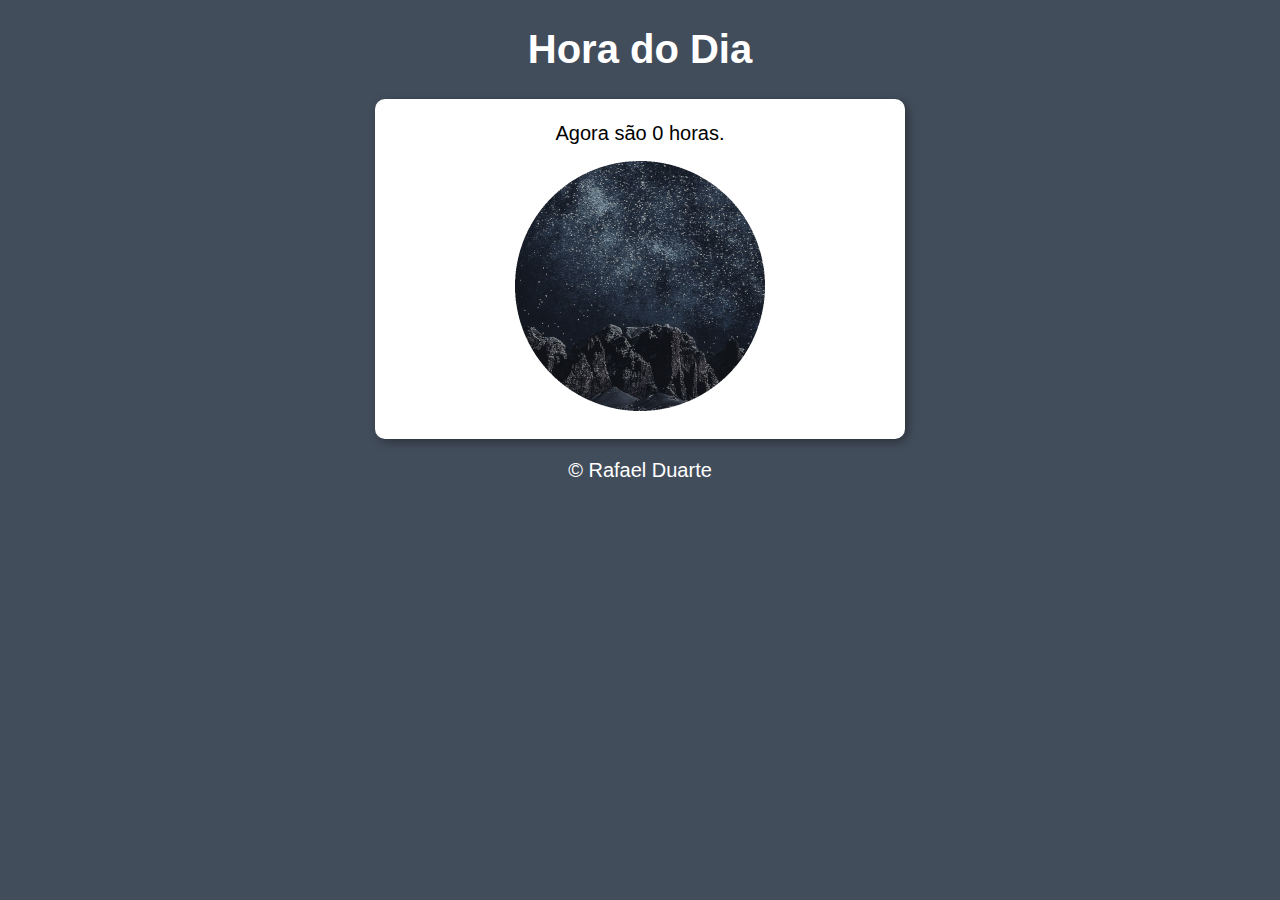
<file: aulas/aula12ex/ex014/index.html>
<!DOCTYPE html>
<html lang="pt-br">
<head>
    <meta charset="UTF-8">
    <meta http-equiv="X-UA-Compatible" content="IE=edge">
    <meta name="viewport" content="width=device-width, initial-scale=1.0">
    <title>Modelo de Exercício</title>
    <link rel="stylesheet" href="style.css">
</head>
<body onload="carregar()">
    <header>
        <h1>Hora do Dia</h1>
    </header>
    <section>
        <div id="msg">
            Aqui vai aparecer a mensagem...
        </div>
        <div id="foto">
            <img id="imagem" src="images/manha.png" alt="Fotos horário">
        </div>
    </section>
    <footer>
        <p>&copy; Rafael Duarte</p>
    </footer>

    <script src="script.js"></script>
</body>
</html>
</file>
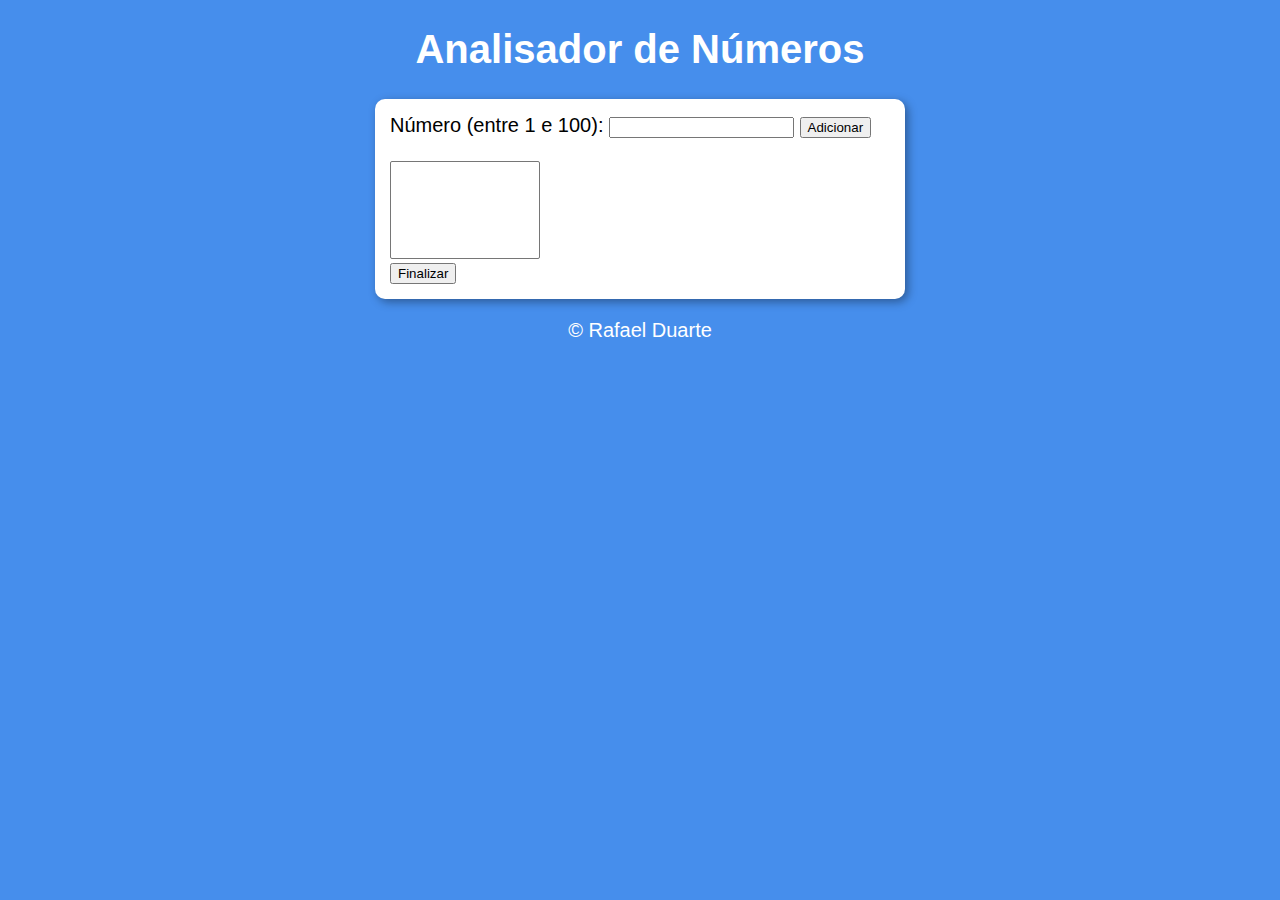
<file: aulas/aula16ex/ex018/index.html>
<!DOCTYPE html>
<html lang="pt-br">
<head>
    <meta charset="UTF-8">
    <meta http-equiv="X-UA-Compatible" content="IE=edge">
    <meta name="viewport" content="width=device-width, initial-scale=1.0">
    <title>Analisador de Números</title>
    <link rel="stylesheet" href="style.css">
</head>
<body>
    <header>
        <h1>Analisador de Números</h1>
    </header>
    <section>
        <div>
            Número (entre 1 e 100): 
            <input type="number" name="fnum" id="fnum"> 
            <input type="button" value="Adicionar" onclick="adicionar()">
            <br><br><select name="flista" id="flista" size="6"></select>
            <br><input type="button" value="Finalizar" onclick="finalizar()">
        </div>
        <div id="res">
            
        </div>
    </section>
    <footer>
        <p>&copy; Rafael Duarte</p>
    </footer>

    <script src="script.js"></script>
</body>
</html>
</file>
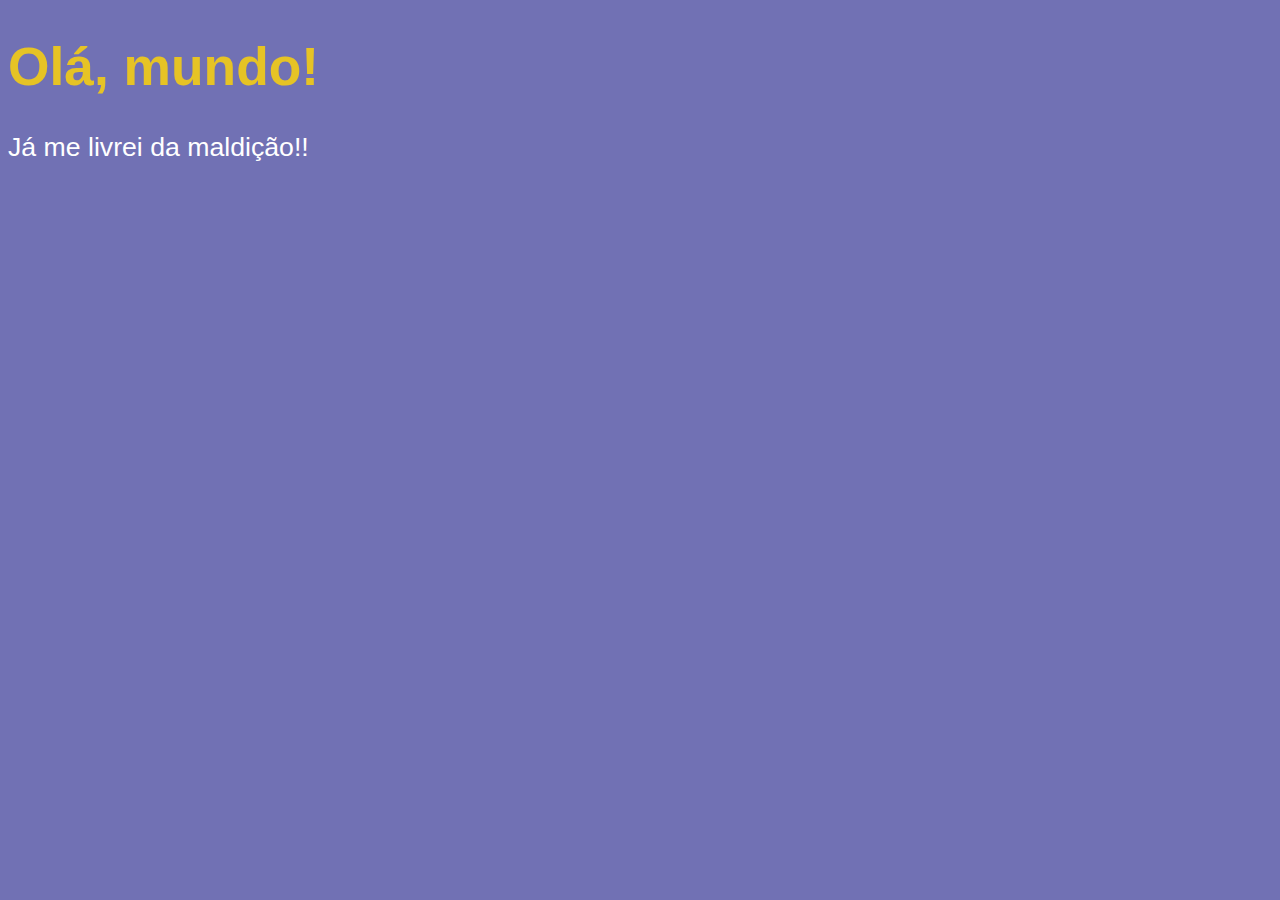
<file: Aula04/ex001.html>
<!DOCTYPE html>
<html lang="pt-br">
<head>
    <meta charset="UTF-8">
    <meta http-equiv="X-UA-Compatible" content="IE=edge">
    <meta name="viewport" content="width=device-width, initial-scale=1.0">
    <title>Meu primeiro programa</title>
    <style>
        body {
            background-color: rgb(113, 113, 180);
            color: white;
            font: normal 20pt Arial;
        }
        h1 {
            color: rgb(230, 195, 37);
        }
    </style>   
</head>
<body>
    <h1>Olá, mundo!</h1>
    <p>Já me livrei da maldição!!</p>
    <script>
        window.alert('Minha primeira mensagem!')
        window.confirm('Está gostando de JS?')
        window.prompt('Qual é seu nome?')
    </script>
</body>
</html>
</file>
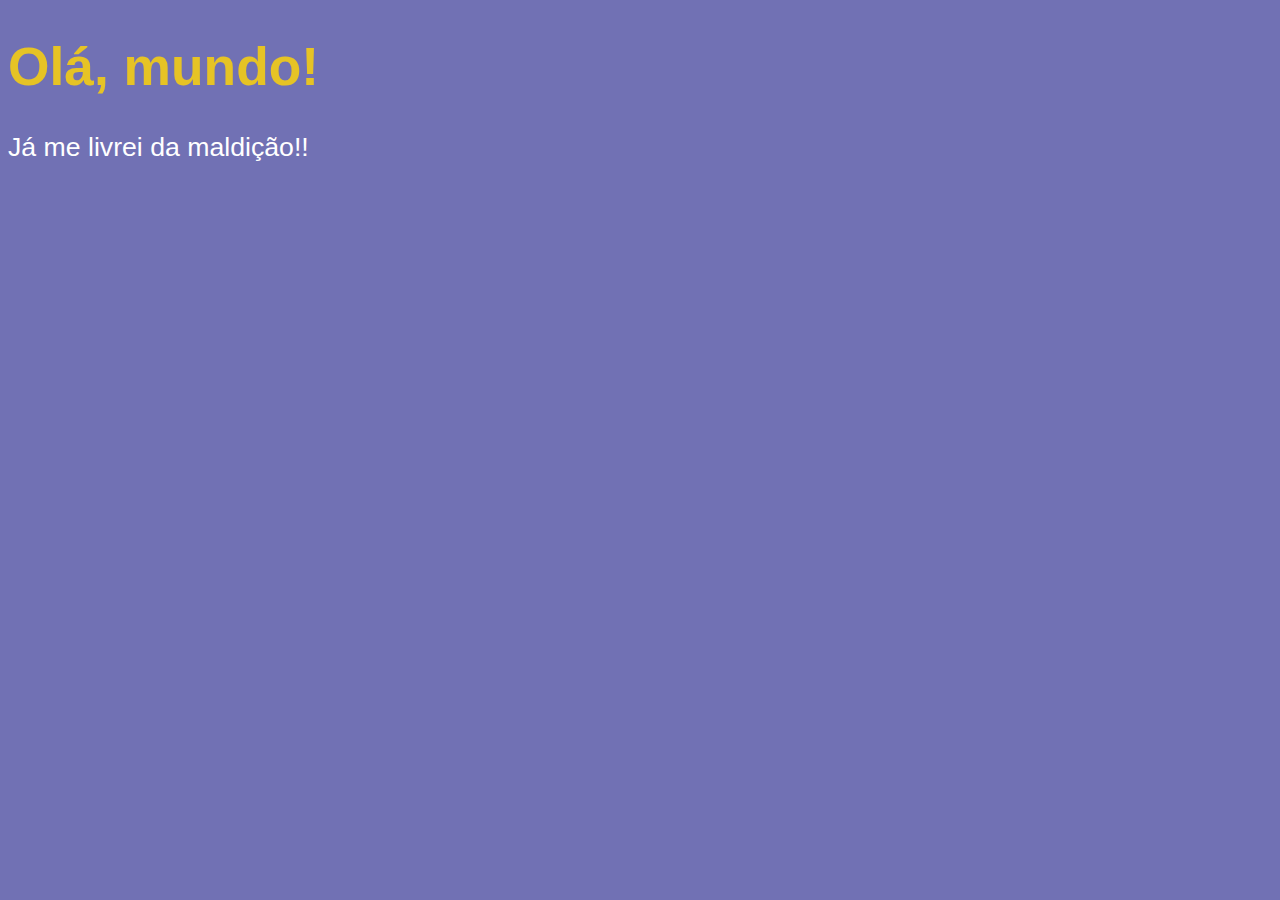
<file: aulas/aula04/ex001.html>
<!DOCTYPE html>
<html lang="pt-br">
<head>
    <meta charset="UTF-8">
    <meta http-equiv="X-UA-Compatible" content="IE=edge">
    <meta name="viewport" content="width=device-width, initial-scale=1.0">
    <title>Meu primeiro programa</title>
    <style>
        body {
            background-color: rgb(113, 113, 180);
            color: white;
            font: normal 20pt Arial;
        }
        h1 {
            color: rgb(230, 195, 37);
        }
    </style>   
</head>
<body>
    <h1>Olá, mundo!</h1>
    <p>Já me livrei da maldição!!</p> 
    <script>
        window.alert('Minha primeira mensagem!') 
        window.confirm('Está gostando de JS?')
        window.prompt('Qual é seu nome?')
    </script>
</body>
</html>
</file>
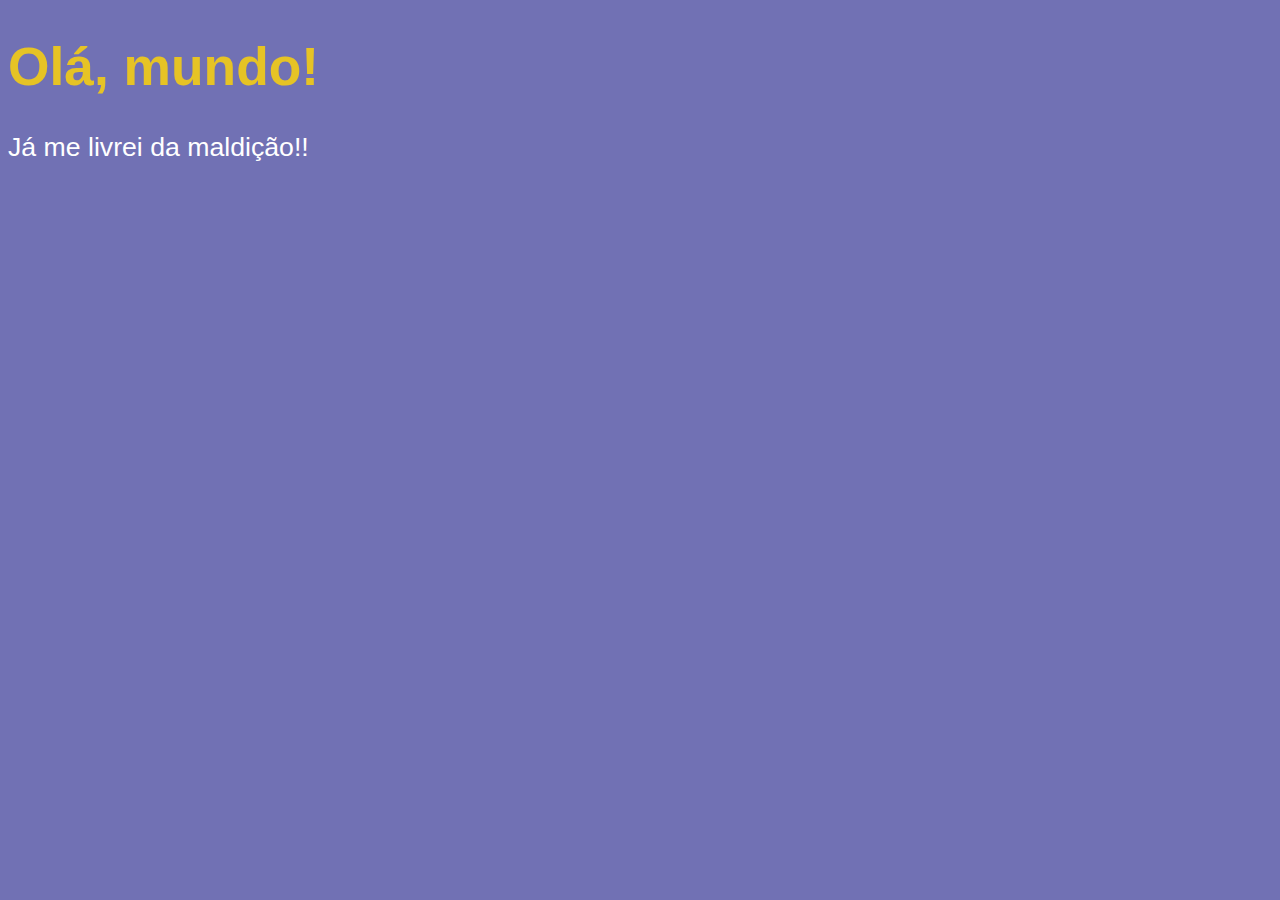
<file: aulas/aula06/ex002.html>
<!DOCTYPE html>
<html lang="pt-br">
<head>
    <meta charset="UTF-8">
    <meta http-equiv="X-UA-Compatible" content="IE=edge">
    <meta name="viewport" content="width=device-width, initial-scale=1.0">
    <title>Meu primeiro programa</title>
    <style>
        body {
            background-color: rgb(113, 113, 180);
            color: white;
            font: normal 20pt Arial;
        }
        h1 {
            color: rgb(230, 195, 37);
        }
    </style>   
</head>
<body>
    <h1>Olá, mundo!</h1> 
    <p>Já me livrei da maldição!!</p>
    <script>
        var nome = window.prompt('Qual é seu nome?')
        window.alert('É um grande prazer em te conhecer, '+ nome+'!')
    </script>
</body>
</html>
</file>
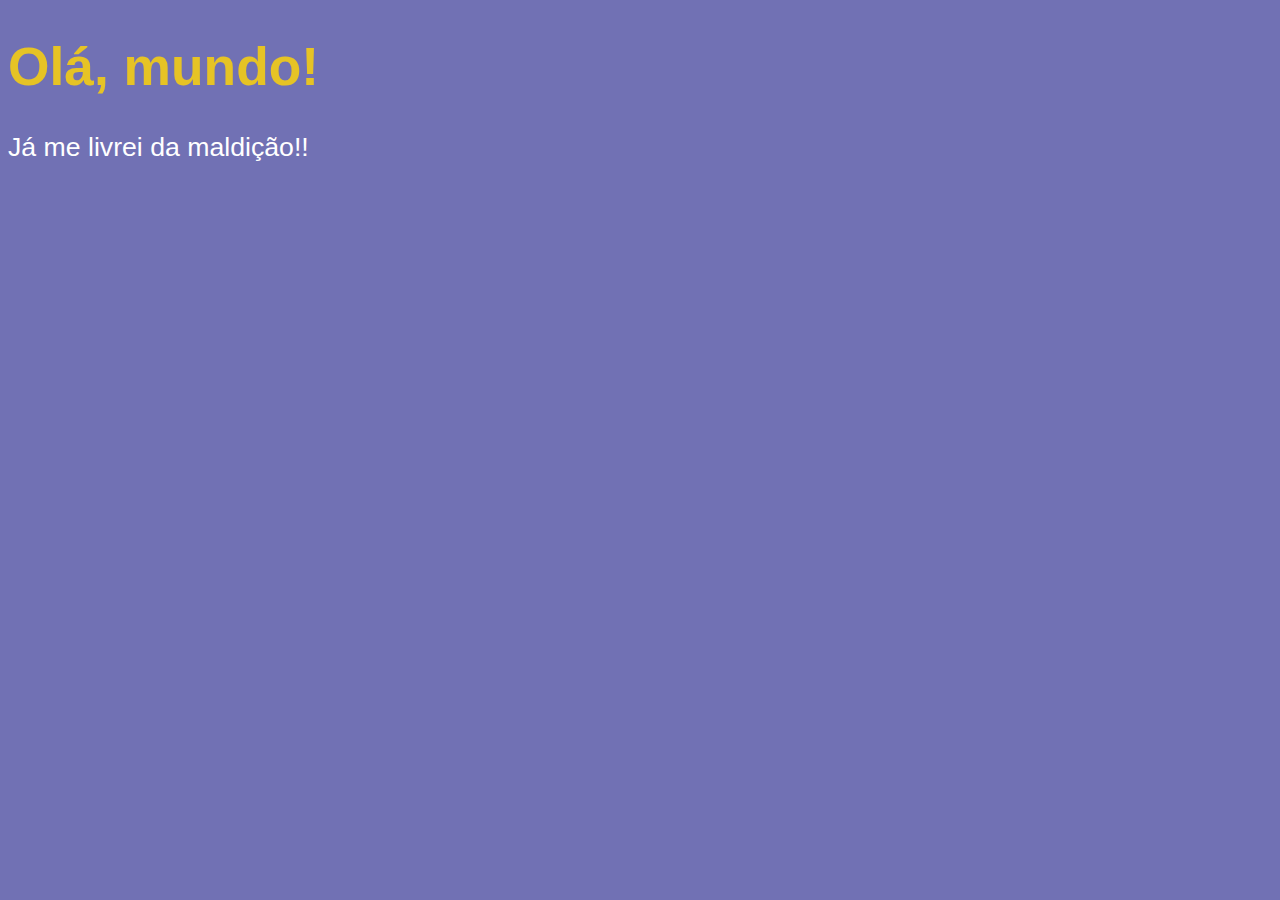
<file: aulas/aula06/ex003.html>
<!DOCTYPE html>
<html lang="pt-br">
<head>
    <meta charset="UTF-8">
    <meta http-equiv="X-UA-Compatible" content="IE=edge">
    <meta name="viewport" content="width=device-width, initial-scale=1.0">
    <title>Meu primeiro programa</title>
    <style>
        body {
            background-color: rgb(113, 113, 180);
            color: white;
            font: normal 20pt Arial;
        }
        h1 {
            color: rgb(230, 195, 37);
        }
    </style>   
</head>
<body>
    <h1>Olá, mundo!</h1> 
    <p>Já me livrei da maldição!!</p>
    <script>
        var n1 = Number(window.prompt('Digite um número: '))
        var n2 = Number(window.prompt('Digite outro número: '))
        var s = n1 + n2
        window.alert(`A soma entre ${n1} e ${n2} é igual a ${s}`)
    </script>
</body>
</html>
</file>
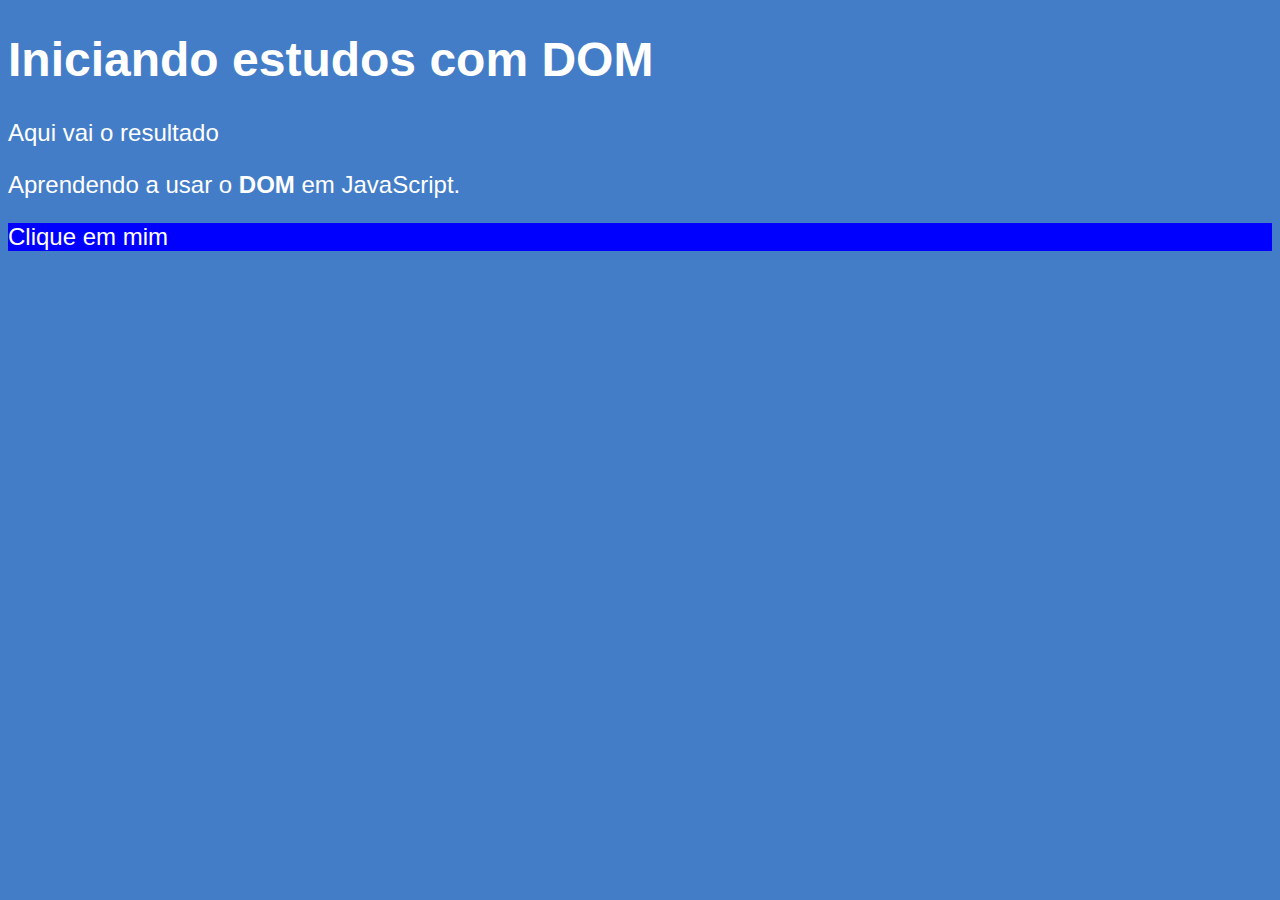
<file: aulas/aula09/ex005.html>
<!DOCTYPE html>
<html lang="pt-br">

<head>
    <meta charset="UTF-8">
    <meta http-equiv="X-UA-Compatible" content="IE=edge">
    <meta name="viewport" content="width=device-width, initial-scale=1.0">
    <title>Primeiros passos com DOM</title>
    <style>
        body {
            background-color: rgb(68, 125, 199);
            color: white;
            font: normal 18pt Arial;
        }
    </style>
</head>

<body>
    <h1>Iniciando estudos com DOM</h1>
    <p>Aqui vai o resultado</p>
    <p>Aprendendo a usar o <strong>DOM</strong> em JavaScript.</p>
    <div class="msg">Clique em mim</div>

    <script>
        var corpo = document.body
        var p1 = document.getElementsByTagName('p')[1]

        /*
        var d = document.getElementById('msg')
        d.style.background = 'green'
        d.innerText = 'Estou aguardando...'
       
        var d = document.getElementsByName('msg')[0]
        d.innerText = 'Olá!'

        var d = document.getElementsByClassName('msg')[0]
        d.innerText = 'Olá!'
        */
        var d = document.querySelector('div.msg');
        d.style.background = 'blue'

    </script>
</body>

</html>
</file>
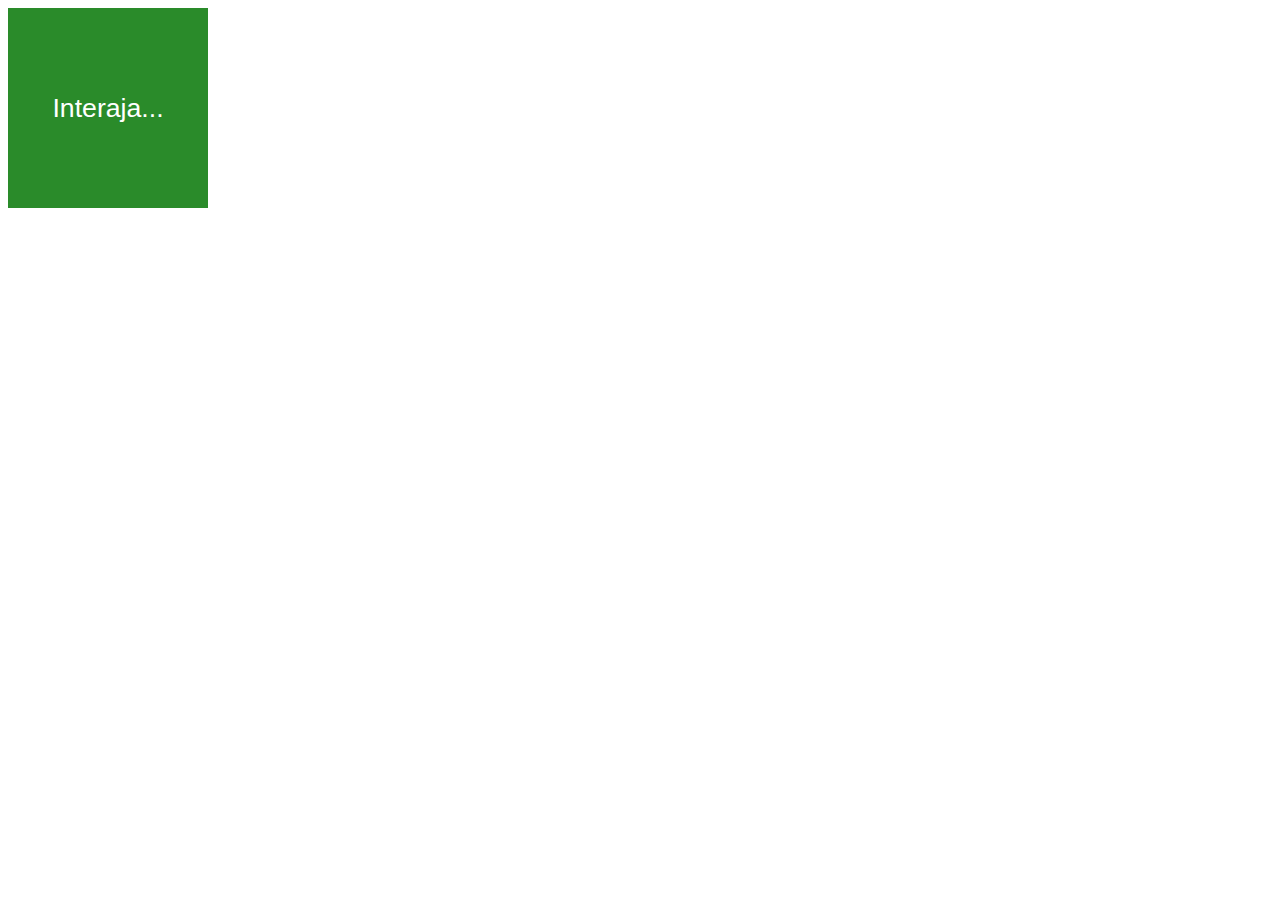
<file: aulas/aula10/ex006.html>
<!DOCTYPE html>
<html lang="pt-br">
<head>
    <meta charset="UTF-8">
    <meta http-equiv="X-UA-Compatible" content="IE=edge">
    <meta name="viewport" content="width=device-width, initial-scale=1.0">
    <title>Eventos DOM</title>
    <style>
        div#area{
            font: normal 20pt Arial;
            background: rgb(42, 139, 42);
            color: white;
            width: 200px;
            line-height: 200px;
            text-align: center;
        }
    </style>
</head>
<body>
    <div id="area">
        Interaja...
    </div>

    <script>
        var a = document.getElementById('area')

        a.addEventListener('click', clicar)
        a.addEventListener('mouseenter', entrar)
        a.addEventListener('mouseout', sair)

        function clicar() {
            a.innerText = 'Clicou!'
            a.style.background = 'red'
        }

        function entrar() {
            a.innerText = 'Entrou!'
        }

        function sair() {
            a.innerText = 'Saiu!'
            a.style.background = 'green'
        }
    </script>
</body>
</html>
</file>
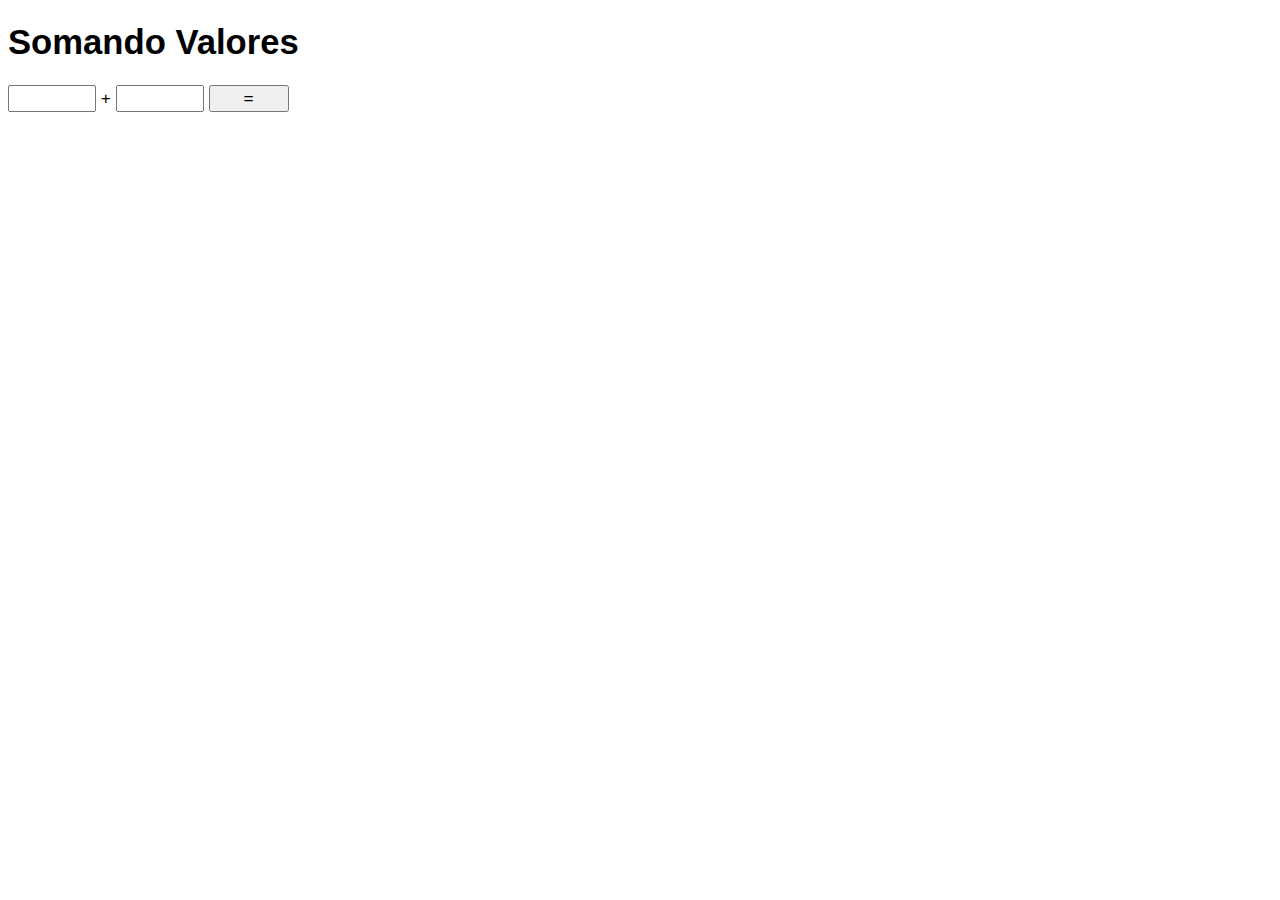
<file: aulas/aula10/ex007.html>
<!DOCTYPE html>
<html lang="pt-br">
<head>
    <meta charset="UTF-8">
    <meta http-equiv="X-UA-Compatible" content="IE=edge">
    <meta name="viewport" content="width=device-width, initial-scale=1.0">
    <title>Somando Números</title>
    <style>
        body{
            font: normal 13pt Arial
        }

        input{
            font: normal 13pt Arial;
            width: 80px;
            text-align: center;
        }

        div#res{
            display: none;
            margin-left: 5px;
            padding: 2px 25px;
            border: 1px solid rgba(0, 0, 0, 0.504);
            border-radius: 3px;
        }
    </style>
</head>
<body>
    <h1>Somando Valores</h1>
    <input type="number" name="txtn1" id="txtn1"> +
    <input type="number" name="txtn2" id="txtn2">
    <input type="button" value="=" onclick="somar()">
    <div id="res"></div>

    <script>
        function somar() {
            var tn1 = document.getElementById('txtn1')
            var tn2 = document.getElementById('txtn2')
            var res = document.getElementById('res')
            var n1 = Number(tn1.value)
            var n2 = Number(tn2.value)
            var s = n1 + n2
            res.innerHTML = `<strong>${s}</strong>`
            res.style.display = 'inline-block'
        }
    </script>
</body>
</html>
</file>
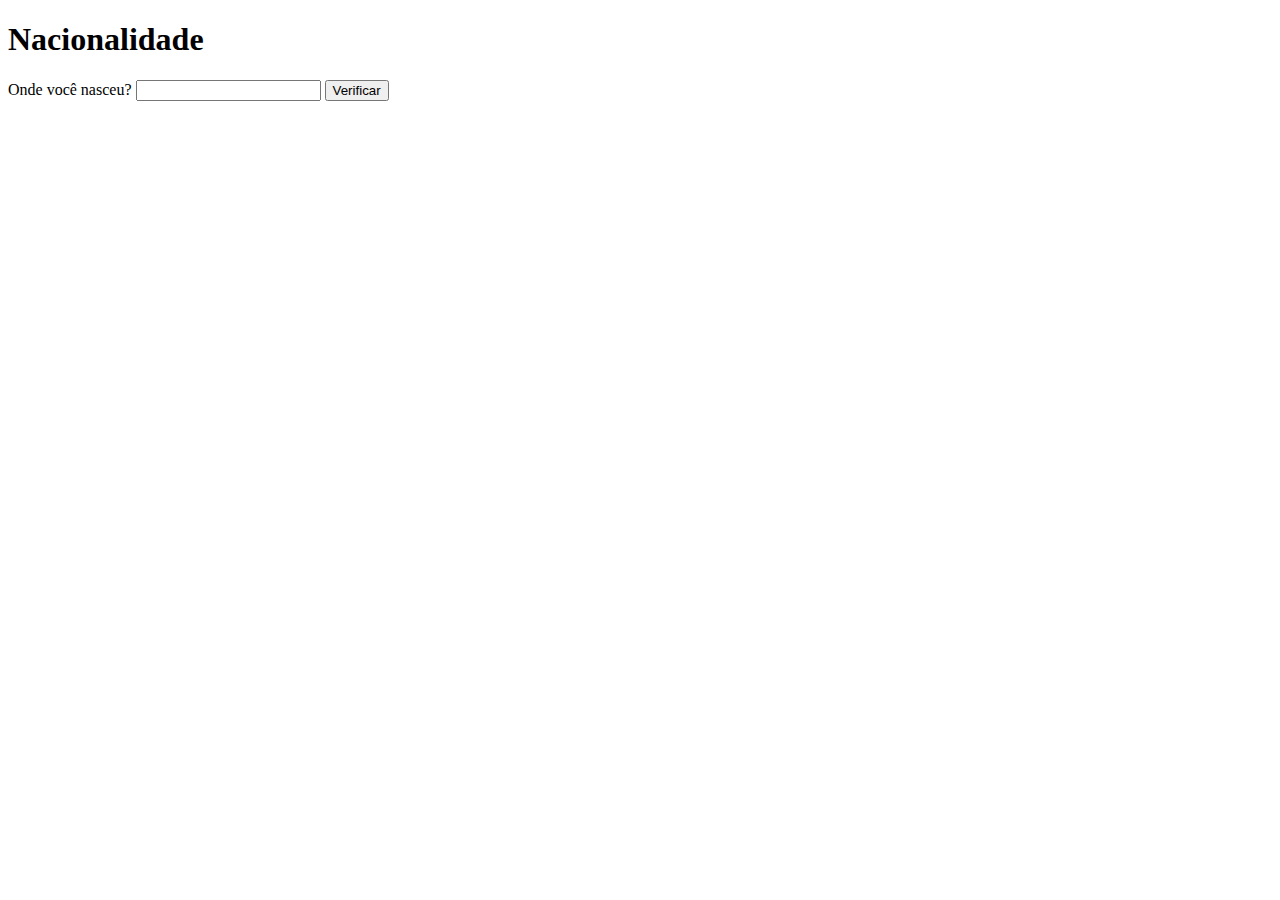
<file: aulas/aula11/d001.html>
<!DOCTYPE html>
<html lang="pt-br">
<head>
    <meta charset="UTF-8">
    <meta http-equiv="X-UA-Compatible" content="IE=edge">
    <meta name="viewport" content="width=device-width, initial-scale=1.0">
    <title>Exercício</title>
</head>
<body>
    <h1>Nacionalidade</h1>
    Onde você nasceu? <input type="text" name="txtnac" id="txtnac">
    <input type="button" value="Verificar" onclick="verificar()" >
    <div id="res">

    </div>

    <script>
        function verificar() {
            let txtna = document.getElementById('txtnac')
            let res = document.getElementById('res')
            let nacio = (txtna.value)
            if ((nacio == 'Brasil') || (nacio == 'brasil')) {
                res.innerHTML = `<p>Você é brasileiro!</p>`
            } else {
                res.innerHTML = `<p>Você é estrangeiro!</p>`
            }
        }
    </script>
</body>
</html>
</file>
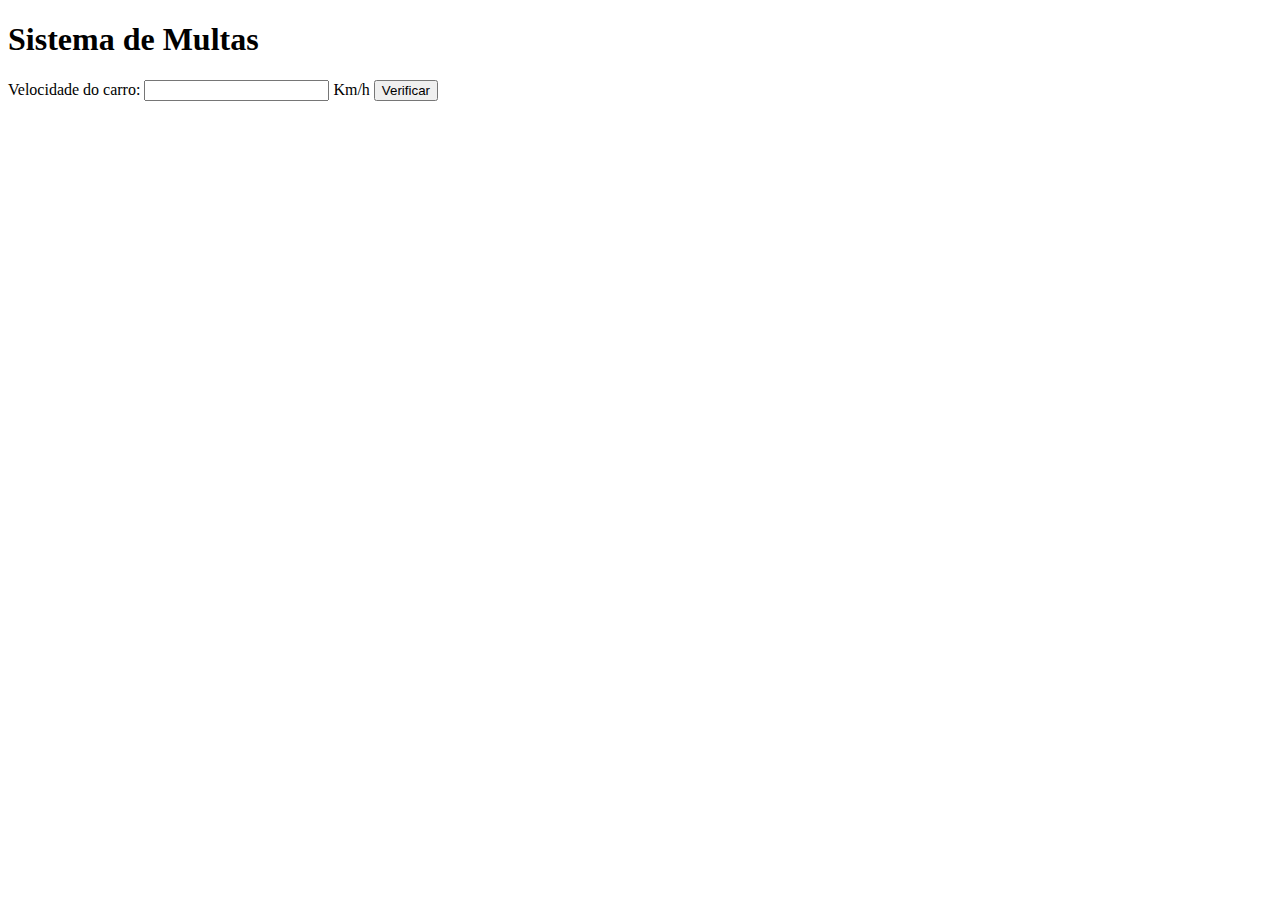
<file: aulas/aula11/ex010.html>
<!DOCTYPE html>
<html lang="pt-br">
<head>
    <meta charset="UTF-8">
    <meta http-equiv="X-UA-Compatible" content="IE=edge">
    <meta name="viewport" content="width=device-width, initial-scale=1.0">
    <title>DETRAN</title>
</head>
<body>
    <h1>Sistema de Multas</h1>
    Velocidade do carro: <input type="number" name="txtvel" id="txtvel"> Km/h
    <input type="button" value="Verificar" onclick="calcular()">
    <div id="res">

    </div>

    <script>
        

        function calcular() {
            var txtv = document.getElementById('txtvel')
            var res = document.getElementById('res')
            var vel = Number(txtv.value)
            res.innerHTML = `Sua velocidade atual é de <strong>${vel}Km/h<strong>`
            if (vel > 60)     {
                res.innerHTML += `<p>Você está <strong>MULTADO</strong> por excesso de velocidade`
            }
            res.innerHTML += `<p> Dirija sempre com cinto de segurança!</p>`
        }
    </script>
</body>
</html>
</file>
<file: aulas/aula12ex/ex014/style.css>
@charset "UTF-8";

body{
    background-color: rgb(70, 142, 236);
    font: normal 15pt Arial;
}

header{
    text-align: center;
    color: white;
}

section{
    background: white;
    border-radius: 10px;
    padding: 15px;
    width: 500px;
    margin: auto;
    box-shadow: 3px 3px 10px rgba(0, 0, 0, 0.366);
}

div{
    text-align: center;
    padding: 8px;
}

footer{
    text-align: center;
    color: white;
}
</file>
<file: aulas/aula16ex/ex018/style.css>
@charset "UTF-8";

body{
    background-color: rgb(70, 142, 236);
    font: normal 15pt Arial;
}

header{
    text-align: center;
    color: white;
}

section{
    background: white;
    border-radius: 10px;
    padding: 15px;
    width: 500px;
    margin: auto;
    box-shadow: 3px 3px 10px rgba(0, 0, 0, 0.366);
}

select#flista {
    width: 150px;
}

footer{
    text-align: center;
    color: white;
}
</file>
